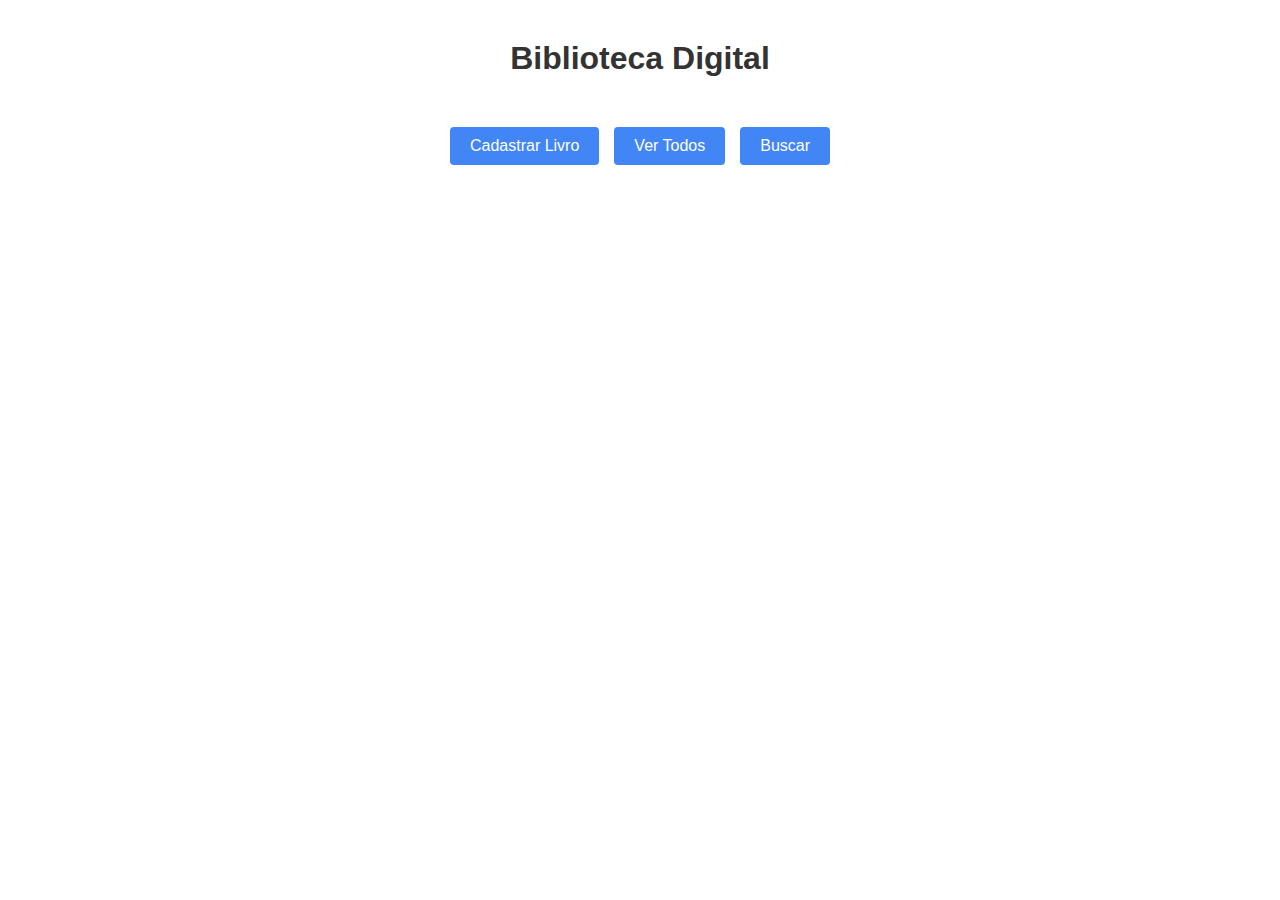
<file: LP2-alex/public/index.html>
<!DOCTYPE html>
<html>
<head>
    <title>Biblioteca</title>
    <link rel="stylesheet" href="style.css">
</head>
<body>
    <h1>Biblioteca Digital</h1>
    <nav>
        <a href="/cadastro">Cadastrar Livro</a>
        <a href="/lista">Ver Todos</a>
        <a href="/filtro">Buscar</a>
    </nav>
</body>
</html>
</file>
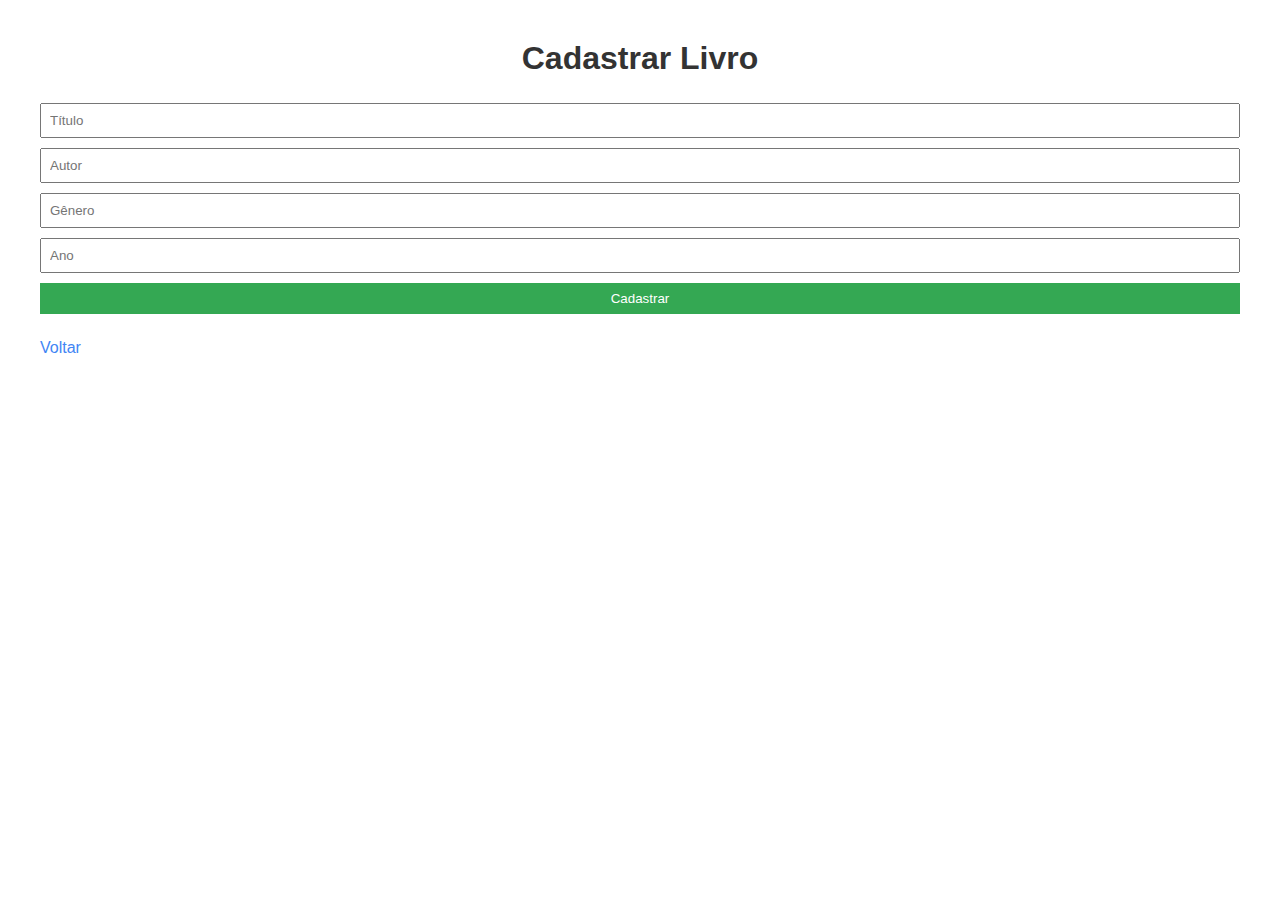
<file: LP2-alex/public/cadastro.html>
<!DOCTYPE html>
<html>
<head>
    <title>Cadastro</title>
    <link rel="stylesheet" href="style.css">
</head>
<body>
    <h1>Cadastrar Livro</h1>
    <form id="formLivro">
        <input type="text" id="titulo" placeholder="Título" required>
        <input type="text" id="autor" placeholder="Autor" required>
        <input type="text" id="genero" placeholder="Gênero" required>
        <input type="number" id="ano" placeholder="Ano" required>
        <button type="submit">Cadastrar</button>
    </form>
    <a href="/">Voltar</a>
    <script>
        document.getElementById('formLivro').addEventListener('submit', function(e) {
            e.preventDefault();
            const livro = {
                titulo: document.getElementById('titulo').value,
                autor: document.getElementById('autor').value,
                genero: document.getElementById('genero').value,
                ano: document.getElementById('ano').value
            };
            fetch('/api/livros', {
                method: 'POST',
                headers: { 'Content-Type': 'application/json' },
                body: JSON.stringify(livro)
            })
            .then(response => response.json())
            .then(data => alert(data.message))
            .catch(error => console.error('Erro:', error));
        });
    </script>
</body>
</html>
</file>
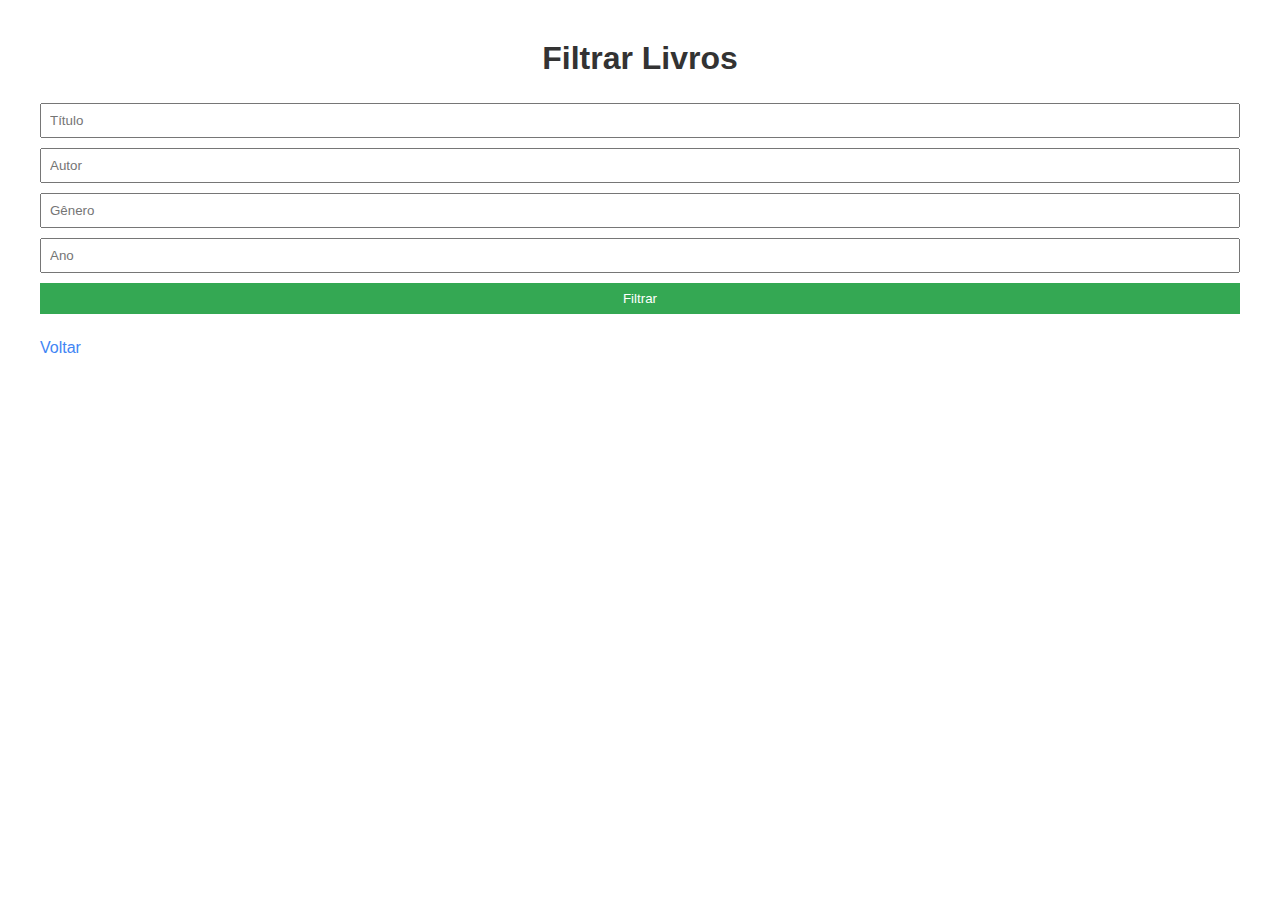
<file: LP2-alex/public/filtro.html>
<!DOCTYPE html>
<html>
<head>
    <title>Filtro</title>
    <link rel="stylesheet" href="style.css">
</head>
<body>
    <h1>Filtrar Livros</h1>
    <form id="formFiltro">
        <input type="text" id="titulo" placeholder="Título">
        <input type="text" id="autor" placeholder="Autor">
        <input type="text" id="genero" placeholder="Gênero">
        <input type="number" id="ano" placeholder="Ano">
        <button type="submit">Filtrar</button>
    </form>
    <div id="resultado"></div>
    <a href="/">Voltar</a>
    <script>
        document.getElementById('formFiltro').addEventListener('submit', function(e) {
            e.preventDefault();
            const params = new URLSearchParams();
            if (document.getElementById('titulo').value) params.append('titulo', document.getElementById('titulo').value);
            if (document.getElementById('autor').value) params.append('autor', document.getElementById('autor').value);
            if (document.getElementById('genero').value) params.append('genero', document.getElementById('genero').value);
            if (document.getElementById('ano').value) params.append('ano', document.getElementById('ano').value);
            
            fetch(`/api/livros/filtrar?${params.toString()}`)
                .then(response => response.json())
                .then(data => {
                    const container = document.getElementById('resultado');
                    container.innerHTML = '';
                    data.livros.forEach(livro => {
                        const div = document.createElement('div');
                        div.className = 'livro';
                        div.innerHTML = `
                            <h3>${livro.titulo}</h3>
                            <p>Autor: ${livro.autor}</p>
                            <p>Gênero: ${livro.genero}</p>
                            <p>Ano: ${livro.ano}</p>
                        `;
                        container.appendChild(div);
                    });
                });
        });
    </script>
</body>
</html>
</file>
<file: LP2-alex/public/style.css>
body {
    font-family: Arial, sans-serif;
    margin: 40px;
}

h1 {
    color: #333;
    text-align: center;
}

nav {
    display: flex;
    justify-content: center;
    gap: 15px;
    margin-top: 30px;
}

nav a {
    text-decoration: none;
    padding: 10px 20px;
    background: #4285f4;
    color: white;
    border-radius: 4px;
}

input, button {
    padding: 8px;
    margin: 5px 0;
    width: 100%;
    box-sizing: border-box;
}

button {
    background: #34a853;
    color: white;
    border: none;
    cursor: pointer;
}

.livro {
    background: #f9f9f9;
    padding: 15px;
    margin: 10px 0;
    border-radius: 4px;
    border-left: 4px solid #4285f4;
}

a {
    display: inline-block;
    margin-top: 20px;
    color: #4285f4;
    text-decoration: none;
}
</file>
